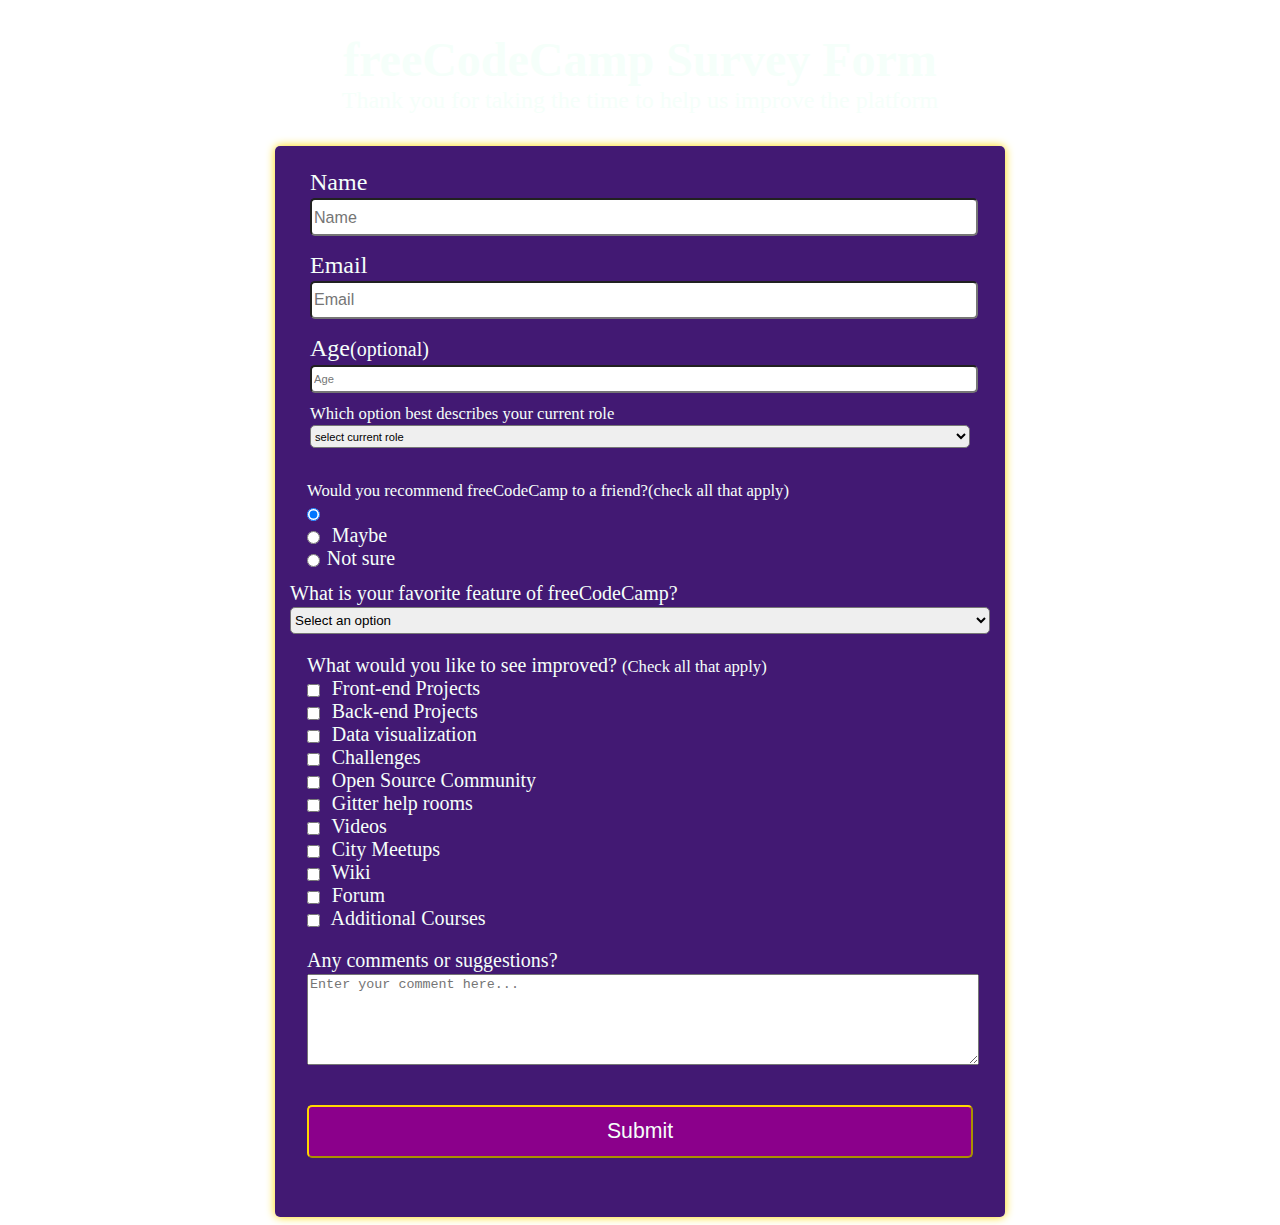
<file: form/index.html>
<!DOCTYPE html>
<html lang="en">
  <head>
    <meta charset="utf-8" />
    <meta name="viewport" content="width=device-width, initial-scale=1.0" />
    <title>freeCodeCamp Survey Form</title>
    <link href="./form.css" rel="stylesheet"/>
  </head>
  <body>
  <h1 id="title">freeCodeCamp Survey Form</h1>
  <p id="description">Thank you for taking the time to help us improve the platform</p>
  <form id="survey-form">
  <fieldset>
  <div>
  <label for="name" id="name-label">Name
  <input type="text" class="personal-info" id="name" name="name" placeholder="Name" required/>
  </label>
  
  <label for="email" id="email-label">Email
  <input type="email" class="personal-info" id="email" name="email" placeholder="Email" required/>
  </label>
   
   <label for="number" id="number-label">Age<small>(optional)<small>
   <input type="number" id="number"  min="10" max="110" placeholder="Age"/>
   </label>
   </div>
   <label>Which option best describes your current role <select id="dropdown">
   <option value="">select current role</option>
   <option value="1">Stundent</option>
   <option value="2">Full time Job</option>
   <option value="3">Full Time Learner</option>
   <option value="4">Prefer not to say</option>
   <option value="5">Other</option>
   </select>
   </label>
   </div>
   </fieldset>
   
   <fieldset>
   <label>Would you recommend freeCodeCamp to a friend?<smal>(check all that apply)</small></label>

   <label><input type="radio" class="inline" name="attribute" value="inline" checked></label>
   <label><input type="radio" class="inline" name="attribute" value="inline" > Maybe</label>
   <label><input type="radio" class="inline" name="attribute" value="inline" >Not sure</label>
   </fieldset>

   <label> What is your favorite feature of freeCodeCamp?
   <select id="dropdown2">
            <option value="">Select an option</option>
            <option value="1">Challenges</option>
            <option value="2">Projects</option>
            <option value="3">Community</option>
            <option value="4">Open Source</option>
          </select>
        </label>
      </fieldset>
      <fieldset>
        <label>What would you like to see improved? <small>(Check all that apply)</small> </label>
        <label><input type="checkbox" class="inline" value="front-end-projects" /> Front-end Projects</label>
        <label><input type="checkbox" class="inline" value="back-end-projects" /> Back-end Projects</label>
        <label><input type="checkbox" class="inline" value="data-visualization" /> Data visualization</label>
        <label><input type="checkbox" class="inline" value="challenges" /> Challenges</label>
        <label><input type="checkbox" class="inline" value="open-source-community" /> Open Source Community</label>
        <label><input type="checkbox" class="inline" value="gitter-help-rooms" /> Gitter help rooms</label>
        <label><input type="checkbox" class="inline" value="videos" /> Videos</label>
        <label><input type="checkbox" class="inline" value="city-meetups" /> City Meetups</label>
        <label><input type="checkbox" class="inline" value="wiki" /> Wiki</label>
        <label><input type="checkbox" class="inline" value="forum" /> Forum</label>
        <label><input type="checkbox" class="inline" value="additional-courses" /> Additional Courses</label>
      </fieldset>
      <fieldset>
        <label> Any comments or suggestions?
          <textarea rows="5" cols="50" placeholder="Enter your comment here..."></textarea>
        </label>
      </fieldset>
      <fieldset>
        <input type="submit" value="Submit" id="submit" />
      </fieldset>
   



  </form>

  </html>
</file>
<file: form/form.css>
body {
    background-image: url(https://images.pexels.com/photos/325185/pexels-photo-325185.jpeg?cs=srgb&dl=pexels-aleksandar-pasaric-325185.jpg&fm=jpg);
    background-repeat: no-repeat;
    background-size: 100% 100%;
    background-attachment: fixed;
    color: rgb(245, 255, 250);
    font-family: Perpetua;
    font-size: 24px;
  }
  
  h1, p {
    text-align: center;
  }
  
  h1 {
    margin-top: 2rem;
    margin-bottom: 0;
  }
  
  p {
    margin-top: 0;
    margin-bottom: 2rem;
  }
  
  .established {
    font-style: italic;
  }
  
  form {
    background-color: rgba(45, 0, 100, 0.9);
    color: rgb(245, 255, 250);
    border-radius: 5px;
    box-shadow: 0 0 10px rgb(255, 215, 0);
    width: 60vw;
    max-width: 700px;
    min-width: 350px;
    margin: 0 auto;
    padding: 15px 15px 25px 15px;
  }
  
  label {
    display: block;
  }
  
  fieldset {
    border: none;
  }
  
  input,
  select,
  textarea {
    width: 100%;
    margin: 0.1em 0 1em 0;
    min-height: 2em;
    font-size: 0.67em;
  }
  
  input,
  select {
    border-radius: 5px;
  }
  
  textarea {
    min-height: 6.33em;
    resize: vertical;
  }
  
  input[type="submit"] {
    background-color: rgb(139, 0, 139);
    border-color: rgb(255, 215, 0);
    color: rgb(245, 255, 250);
    font-size: 1.33rem;
    min-height: 2.5em;
  }
  
  input[type="submit"]:hover {
    outline: none !important;
    border: 2px solid rgb(0, 255, 255);
    box-shadow: 0 0 10px rgb(0, 127, 127);
    cursor: pointer;
  }
  
  input[type="text"]:focus,
  input[type="email"]:focus,
  input[type="number"]:focus,
  select:focus {
    outline: none !important;
    box-shadow: 0 0 7px rgb(0, 255, 255);
  }
  
  .inline {
    width: unset;
    margin: 0 0.5em 0 0;
    min-height: unset;
    vertical-align: middle;
  }
</file>
